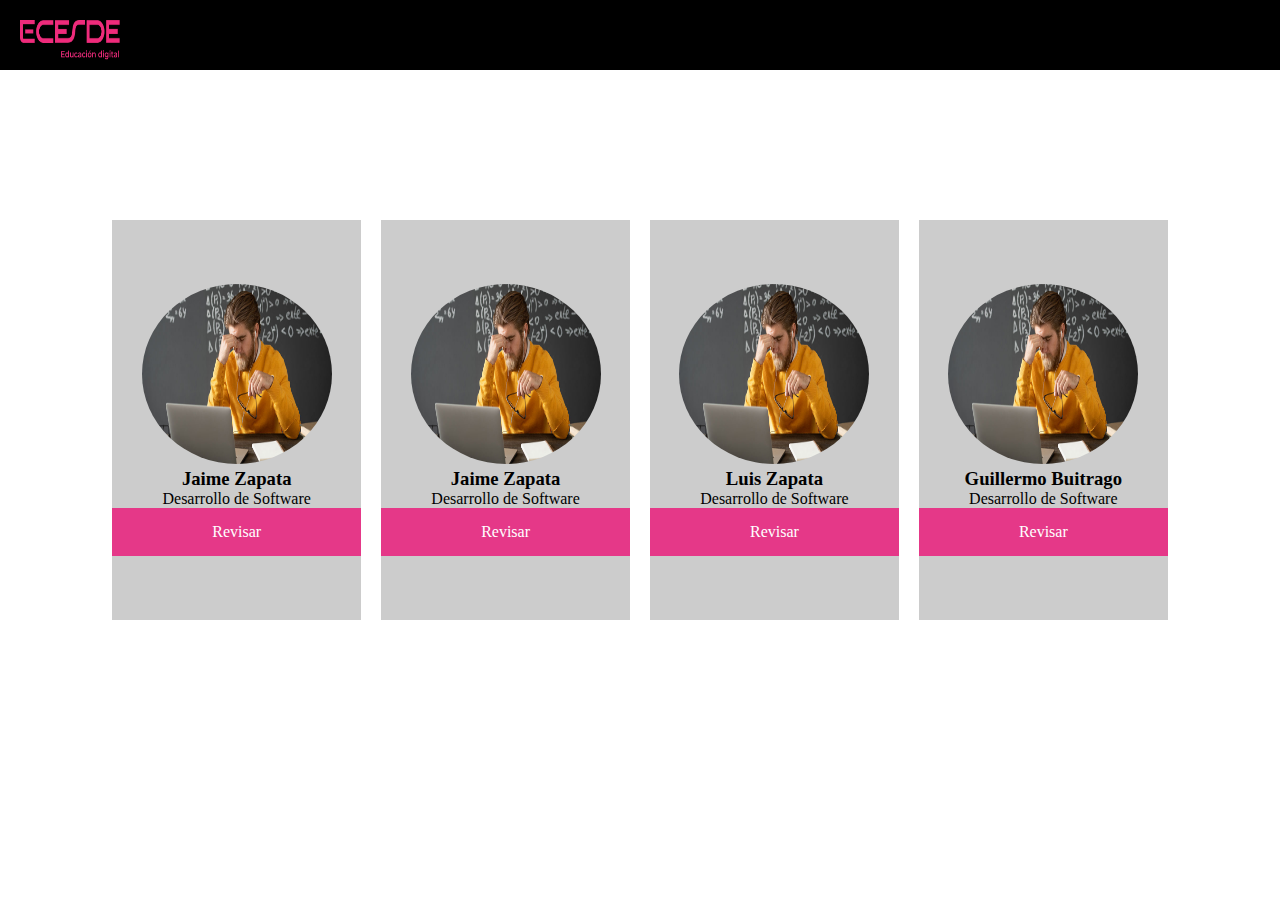
<file: moduloDesempeño/Index.html>
<!DOCTYPE html>
<html lang="en">

<head>
  <meta charset="UTF-8">
  <meta name="viewport" content="width=device-width, initial-scale=1.0">
  <title>Sistema de retro alimentacuión docente</title>
  <link rel="stylesheet" href="Styles.css">

</head>

<body>
  <div class="container">
    <div class="parte1">
      <img src="imagenes/logoedigital.png" alt="Logo Academico">
    </div>
    <div class="parte2">
      <div class="card">
        <div class="card-imagen">
          <img src="imagenes/profesor.jpg" alt="imagen del profesor">
        </div>
        <div class="card-content">
          <h3 class="card-title">Jaime Zapata</h3>
          <p class="card-text">Desarrollo de Software</p>
          <a class="btn-revisar" href="graficas.html" target="_blank"> Revisar</a>
        </div>
      </div>

      <div class="card">
        <div class="card-imagen">
          <img src="imagenes/profesor.jpg" alt="imagen del profesor">
        </div>
        <div class="card-content">
          <h3 class="card-title">Jaime Zapata</h3>
          <p class="card-text">Desarrollo de Software</p>
          <a class="btn-revisar" href="#">Revisar</a>
        </div>
      </div>

      <div class="card">
        <div class="card-imagen">
          <img src="imagenes/profesor.jpg" alt="imagen del profesor">
        </div>
        <div class="card-content">
          <h3 class="card-title">Luis Zapata</h3>
          <p class="card-text">Desarrollo de Software</p>
          <a class="btn-revisar" href="#">Revisar</a>
        </div>
      </div>

      <div class="card">
        <div class="card-imagen">
          <img src="imagenes/profesor.jpg" alt="imagen del profesor">
        </div>
        <div class="card-content">
          <h3 class="card-title">Guillermo Buitrago</h3>
          <p class="card-text">Desarrollo de Software</p>
          <a class="btn-revisar" href="#">Revisar</a>
        </div>
      </div>

    </div>

  </div>
</body>

</html>
</file>
<file: moduloDesempeño/Styles.css>
* {
  margin: 0;
  padding: 0;
  box-sizing: border-box;
}

.container {
  width: 100%;
}

.parte1 {
  background-color: #000;
  width: 100%;
  height: 70px;
  padding-inline-start: 20px;

  img {
    padding-top: 20px;
    width: 100px;
    height: 60px;
  }
}

.parte2 {
  width: 80%;
  height: 700px;
  margin: auto;

  display: flex;
  flex-direction: row;
  align-items: center;
  justify-content: center;
  gap: 20px;
}

.card {
  width: 300px;
  height: 400px;
  background-color: #ccc;

  display: flex;
  flex-direction: column;
  align-items: center;
  justify-content: center;

}

.card-imagen {

  img {
    border-radius: 50%;
    width: 190px;
    height: 180px;

  }
}

.card-content {
  display: flex;
  flex-direction: column;
  align-items: center;
  justify-content: center;

  .card-title {}

  .card-text {}

  .btn-revisar {

    background-color: #E53888;
    color: #fff;
    padding: 15px 100px;
    text-decoration: none;
  }

  .btn-revisar:hover {
    background-color: #d93381d7;
  }

}
 .parte3 {
    background-color: #000;
    width: 100%;
    height: 70px;
    padding-inline-start: 30px;
  
  
    img {
      padding-top: 20px;
      width: 100px;
      height: 59px;
  
    }
  
  }
  
  .parte4 {
    width: 80%;
    height: 1400px;
    margin: auto;
  
    display: flex;
    flex-direction: column;
    align-items: center;
    justify-content: center;
    gap: 20px;
  
  }
  
  .card-h {
    width: 800px;
    height: 250px;
    background-color: #ccc;
    display: flex;
    flex-direction: column;
    align-items: center;
    justify-content: center;
  
  
    .card-title {
      
    }

    .card-content {
      display: flex;
      flex-direction: row;
      gap: 20px;
  
    }

  }
  /* Estilos para el gráfico integrado */
  
  .card-graphic {
    width: 300px;
    margin: 0 auto;
    padding: 10px;
  }
  
  .card-graphic table {
    width: 100%;
    margin-top: 0;
  }
  
  .card-graphic caption {
    font-size: 1em;
    margin-bottom: 5px;
  }
  
  .card-graphic th, 
  .card-graphic td {
    padding: 5px;
    font-size: 0.8em;
  }
  
  .card-graphic .charts-css.column tbody td {
    background-color: #EE2B7B;
    transition: all 0.3s ease;
    position: relative;
  }
  
  .card-graphic .charts-css.column tbody td:hover {
    background-color: #d41c6b;
  }
  
  .card-graphic .data-label {
    position: absolute;
    bottom: -20px;
    left: 50%;
    transform: translateX(-50%);
    font-weight: bold;
    color: #2c3e50;
    width: 100%;
    text-align: center;
    font-size: 0.8em;
  }
  
  .card-graphic .charts-css.column.show-data-axes tbody th {
    padding-bottom: 30px;
  }
  .imagenRedonda{
    width: 200px;
    height: 200px;
    border-radius: 50%;
  }
</file>
